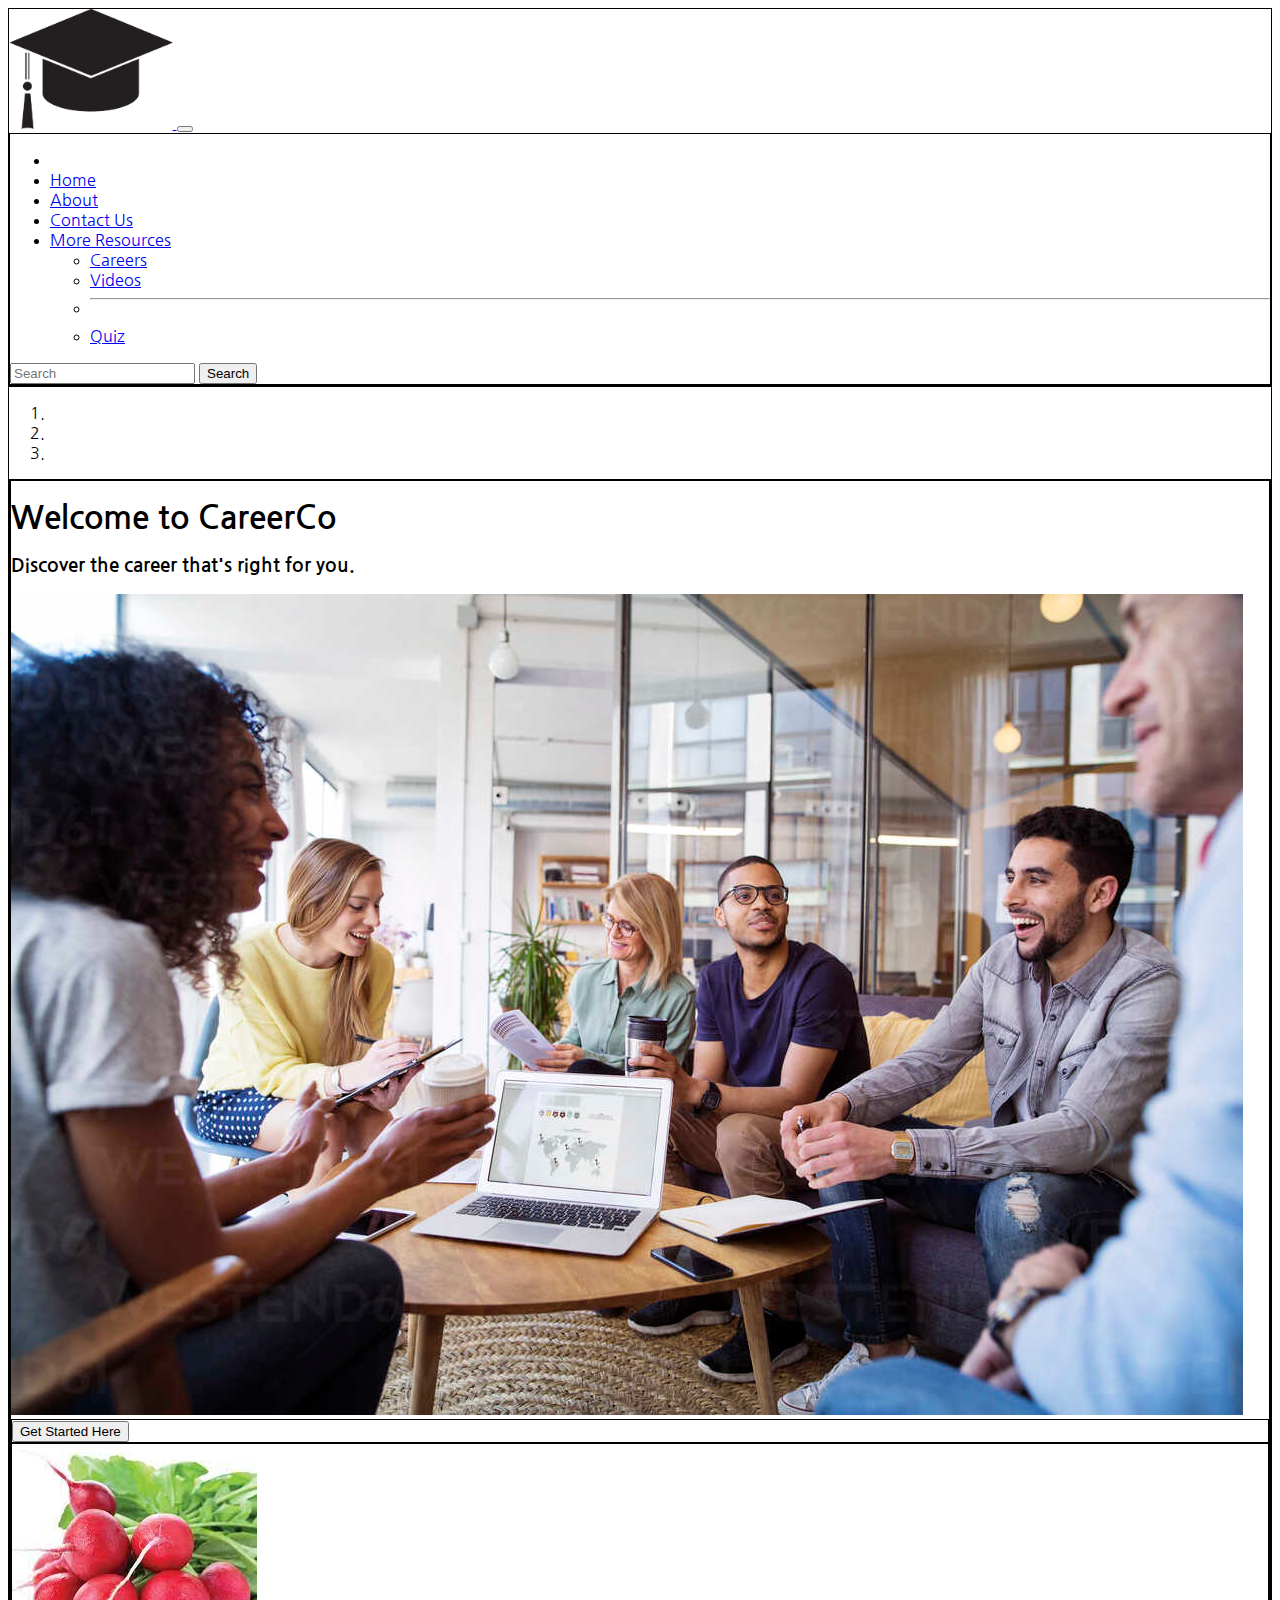
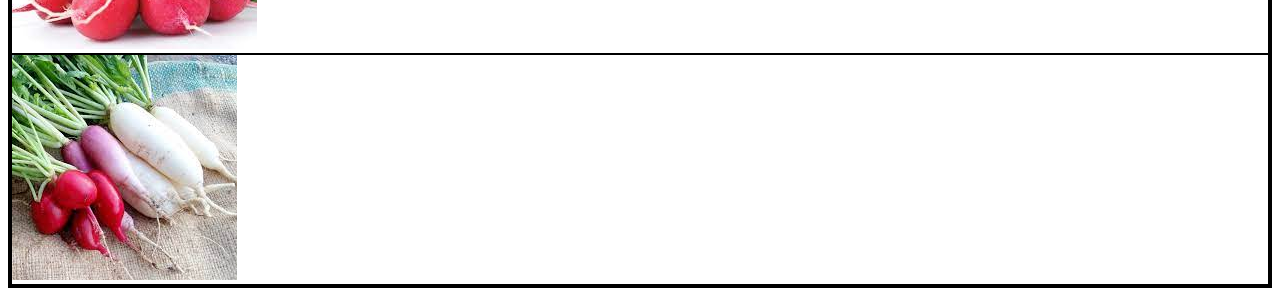
<file: index.html>
<!doctype html>
<html lang="en">
  <head>
    <meta charset="utf-8">
    <meta name="viewport" content="width=device-width, initial-scale=1">
    <title>CareerCo</title>
    <link href="https://cdn.jsdelivr.net/npm/bootstrap@5.3.0-alpha3/dist/css/bootstrap.min.css" rel="stylesheet" integrity="sha384-KK94CHFLLe+nY2dmCWGMq91rCGa5gtU4mk92HdvYe+M/SXH301p5ILy+dN9+nJOZ" crossorigin="anonymous">
  
 <!-- FAVICON STARTS HERE -->
 
<link rel="apple-touch-icon" sizes="180x180" href="images/apple-touch-icon.png">
<link rel="icon" type="image/png" sizes="32x32" href="images/favicon-32x32.png">
<link rel="icon" type="image/png" sizes="16x16" href="images/favicon-16x16.png">
<link rel="manifest" href="images/site.webmanifest">
<link rel="mask-icon" href="images/safari-pinned-tab.svg" color="#5bbad5">
<meta name="msapplication-TileColor" content="#da532c">
<meta name="theme-color" content="#ffffff">

 <!-- FAVICON ENDS HERE -->
  
  </head>
  <body>
<link href="style.css" rel="stylesheet" 
type="text/css"/>
	  <style>
.container {border:1px solid red;}  
.border {border:1px solid blue;}  

.navbar-brand img {height:120px}
  </style>
  
  <!-- NAVBAR STARTS HERE -->
  
  <nav class="navbar navbar-expand-lg bg-body-tertiary">
  <div class="container-fluid">
    <a class="navbar-brand" href="#"><IMG src="images\logo.png"</a>
    <button class="navbar-toggler" type="button" data-bs-toggle="collapse" data-bs-target="#navbarSupportedContent" aria-controls="navbarSupportedContent" aria-expanded="false" aria-label="Toggle navigation">
      <span class="navbar-toggler-icon"></span>
    </button>
    <div class="collapse navbar-collapse" id="navbarSupportedContent">
      <ul class="navbar-nav me-auto mb-2 mb-lg-0">
	<li class="nav-item">
          <a class="nav-link" href=""></a>
        </li>
<li class="nav-item">
          <a class="nav-link" href="index.html">Home</a>
        </li>
	       <li class="nav-item">
          <a class="nav-link" href="about.html">About</a>
        </li>
	      <li class="nav-item">
          <a class="nav-link" href="contact.html">Contact Us</a>
        </li>
        <li class="nav-item dropdown">
          <a class="nav-link dropdown-toggle" href="#" role="button" data-bs-toggle="dropdown" aria-expanded="false">
            More Resources
          </a>
          <ul class="dropdown-menu">
            <li><a class="dropdown-item" href="https://www.careerfaqs.com.au/career-resources/list-of-career-choices-for-high-school-students">Careers</a></li>
            <li><a class="dropdown-item" href="https://www.youtube.com/myfutureaustralia">Videos</a></li>
            <li><hr class="dropdown-divider"></li>
            <li><a class="dropdown-item" href="https://www.opencolleges.edu.au/careers/career-quiz">Quiz</a></li>
          </ul>
        </li>
        </li>
      </ul>
      <form class="d-flex" role="search">
        <input class="form-control me-2" type="search" placeholder="Search" aria-label="Search">
        <button class="btn btn-outline-success" type="submit">Search</button>
      </form>
    </div>
  </div>
</nav>
  

  <!-- NAVBAR ENDS HERE -->
   
 <!-- HERO SLIDER BLOCK STARTS HERE-->

 <div id="carouselExampleIndicators" class="carousel slide" data-ride="carousel">
  <ol class="carousel-indicators">
    <li data-target="#carouselExampleIndicators" data-slide-to="0" class="active"></li>
    <li data-target="#carouselExampleIndicators" data-slide-to="1"></li>
    <li data-target="#carouselExampleIndicators" data-slide-to="2"></li>
  </ol>
  <div class="carousel-inner">
    <div class="carousel-item active">
	    <h1 class="text-lg"></h1>
	    <h1 class="text-lg"></h1>
	            <h1 class="text-lg">Welcome to CareerCo</h1>
	    <h3 class="text-lg">Discover the career that's right for you.</h3>
	    
      <img class="d-block w-100" src="images/peopleimage.jpg" alt="...">
	       <div class="carousel-caption">
        <button type="button" class="btn btn-secondary btn-lg">Get Started Here</button>
    </div>
    <div class="carousel-item">
      <img class="d-block w-100" src="images/radish2.jfif" alt="2nd">
    </div>
    <div class="carousel-item">
      <img class="d-block w-100" src="images/radish3.jfif" alt="3rd">
    </div>
  </div>
 
  </a>

 <!-- HERO SLIDER BLOCK ENDS HERE -->
 
 
  <!-- VIDEO PLAYER BLOCK STARTS HERE-->

 <!-- VIDEO PLAYER BLOCK ENDS HERE -->



<!-- DO NOT EDIT BELOW THIS LINE --> 
    <script src="https://cdn.jsdelivr.net/npm/bootstrap@5.3.0-alpha3/dist/js/bootstrap.bundle.min.js" integrity="sha384-ENjdO4Dr2bkBIFxQpeoTz1HIcje39Wm4jDKdf19U8gI4ddQ3GYNS7NTKfAdVQSZe" crossorigin="anonymous"></script>
  </body>
</html>
</file>
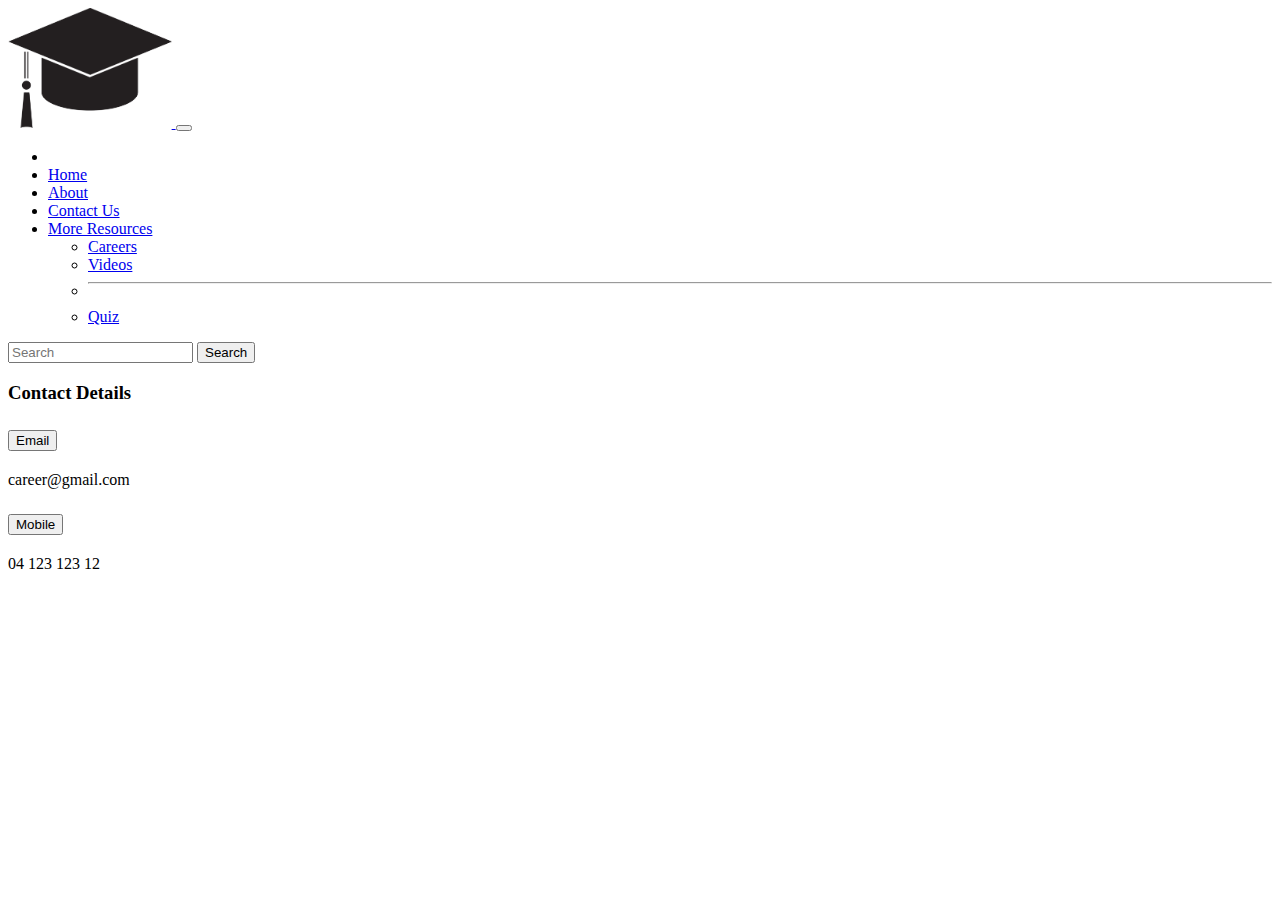
<file: contact.html>
<!doctype html>
<html lang="en">
  <head>
    <meta charset="utf-8">
    <meta name="viewport" content="width=device-width, initial-scale=1">
    <title>CareerCo</title>
    <link href="https://cdn.jsdelivr.net/npm/bootstrap@5.3.0-alpha3/dist/css/bootstrap.min.css" rel="stylesheet" integrity="sha384-KK94CHFLLe+nY2dmCWGMq91rCGa5gtU4mk92HdvYe+M/SXH301p5ILy+dN9+nJOZ" crossorigin="anonymous">
  
 <!-- FAVICON STARTS HERE -->
 
<link rel="apple-touch-icon" sizes="180x180" href="images/apple-touch-icon.png">
<link rel="icon" type="image/png" sizes="32x32" href="images/favicon-32x32.png">
<link rel="icon" type="image/png" sizes="16x16" href="images/favicon-16x16.png">
<link rel="manifest" href="images/site.webmanifest">
<link rel="mask-icon" href="images/safari-pinned-tab.svg" color="#5bbad5">
<meta name="msapplication-TileColor" content="#da532c">
<meta name="theme-color" content="#ffffff">

 <!-- FAVICON ENDS HERE -->
  
  </head>
  <body>
<style>
.container {border:1px solid red;}  
.border {border:1px solid blue;}  

.navbar-brand img {height:120px}
  </style>
  
  <!-- NAVBAR STARTS HERE -->
  
  <nav class="navbar navbar-expand-lg bg-body-tertiary">
  <div class="container-fluid">
    <a class="navbar-brand" href="#"><IMG src="images\logo.png"</a>
    <button class="navbar-toggler" type="button" data-bs-toggle="collapse" data-bs-target="#navbarSupportedContent" aria-controls="navbarSupportedContent" aria-expanded="false" aria-label="Toggle navigation">
      <span class="navbar-toggler-icon"></span>
    </button>
    <div class="collapse navbar-collapse" id="navbarSupportedContent">
      <ul class="navbar-nav me-auto mb-2 mb-lg-0">
	<li class="nav-item">
          <a class="nav-link" href=""></a>
        </li>
<li class="nav-item">
          <a class="nav-link" href="index.html">Home</a>
        </li>
	       <li class="nav-item">
          <a class="nav-link" href="about.html">About</a>
        </li>
	      <li class="nav-item">
          <a class="nav-link" href="contact.html">Contact Us</a>
        </li>
        <li class="nav-item dropdown">
          <a class="nav-link dropdown-toggle" href="#" role="button" data-bs-toggle="dropdown" aria-expanded="false">
            More Resources
          </a>
          <ul class="dropdown-menu">
            <li><a class="dropdown-item" href="https://www.careerfaqs.com.au/career-resources/list-of-career-choices-for-high-school-students">Careers</a></li>
            <li><a class="dropdown-item" href="https://www.youtube.com/myfutureaustralia">Videos</a></li>
            <li><hr class="dropdown-divider"></li>
            <li><a class="dropdown-item" href="https://www.opencolleges.edu.au/careers/career-quiz">Quiz</a></li>
          </ul>
        </li>
        </li>
      </ul>
      <form class="d-flex" role="search">
        <input class="form-control me-2" type="search" placeholder="Search" aria-label="Search">
        <button class="btn btn-outline-success" type="submit">Search</button>
      </form>
    </div>
  </div>
</nav>
  

  <!-- NAVBAR ENDS HERE -->


   

<h3>  Contact Details</h3>
	  
 <!-- ACCORDION BLOCK STARTS HERE-->
<div class="accordion" id="accordionExample">
  <div class="accordion-item">
    <h2 class="accordion-header">
      <button class="accordion-button collapsed" type="button" data-bs-toggle="collapse" data-bs-target="#collapseTwo" aria-expanded="false" aria-controls="collapseTwo">
        Email
      </button>
    </h2>
    <div id="collapseTwo" class="accordion-collapse collapse" data-bs-parent="#accordionExample">
      <div class="accordion-body">
        career@gmail.com
      </div>
    </div>
  </div>
  <div class="accordion-item">
    <h2 class="accordion-header">
      <button class="accordion-button collapsed" type="button" data-bs-toggle="collapse" data-bs-target="#collapseThree" aria-expanded="false" aria-controls="collapseThree">
        Mobile
      </button>
    </h2>
    <div id="collapseThree" class="accordion-collapse collapse" data-bs-parent="#accordionExample">
      <div class="accordion-body">
        04 123 123 12
      </div>
    </div>
  </div>
</div>
    
 <!-- ACCORDION BLOCK ENDS HERE -->
 

<!-- VIDEO PLAYER BLOCK STARTS HERE-->


<!-- VIDEO PLAYER BLOCK ENDS HERE -->



<!-- DO NOT EDIT BELOW THIS LINE --> 
    <script src="https://cdn.jsdelivr.net/npm/bootstrap@5.3.0-alpha3/dist/js/bootstrap.bundle.min.js" integrity="sha384-ENjdO4Dr2bkBIFxQpeoTz1HIcje39Wm4jDKdf19U8gI4ddQ3GYNS7NTKfAdVQSZe" crossorigin="anonymous"></script>
  </body>
</html>
</file>
<file: style.css>
@import url('https://fonts.googleapis.com/css2?family=Nanum+Gothic&display=swap');

BODY {
	font-family: 'Nanum Gothic', sans-serif;
}

DIV {
	border: 1px solid #000000;
}

#Header {
	height: 100px;
	width: 800px;
	margin-right: auto;
	margin-left: auto;
	background: url(images/banner.png) no-repeat;
}

#MainContent {
	width: 800px;
	margin-right: auto;
	margin-left: auto;
}

#Footer {
	width: 802px;
	margin-right: auto;
	margin-left: auto;
	height:50px;
}

#FooterLeft {
	float:left;
	width:399px; /*49.5%*/
	height:50px;
	border: 1px solid green;
}

#FooterRight {
	float:right;
	width:399px; /*49.5%*/
	height:50px;
	border: 1px solid red;
}

@media only screen and (max-width: 998px) {
  #Footer, #MainContent, #Header {
    width:100%;
}
}
</file>
